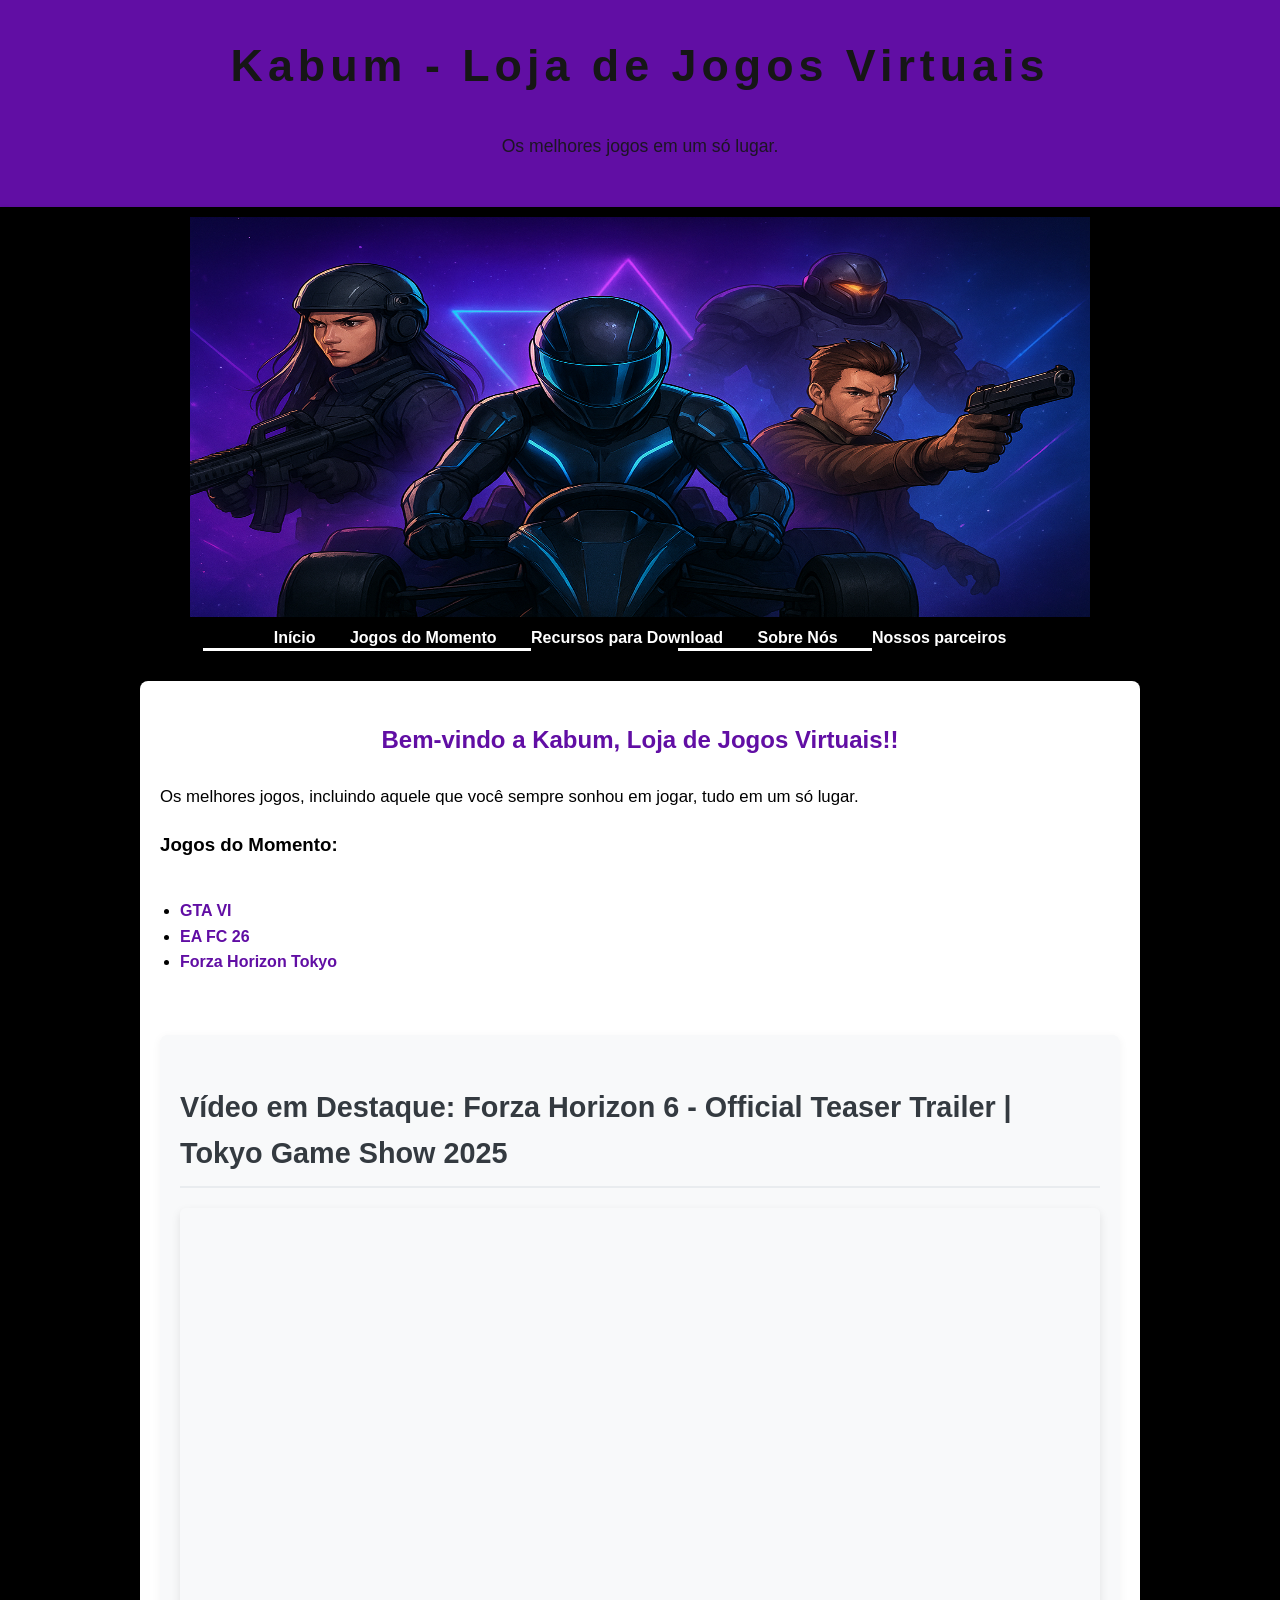
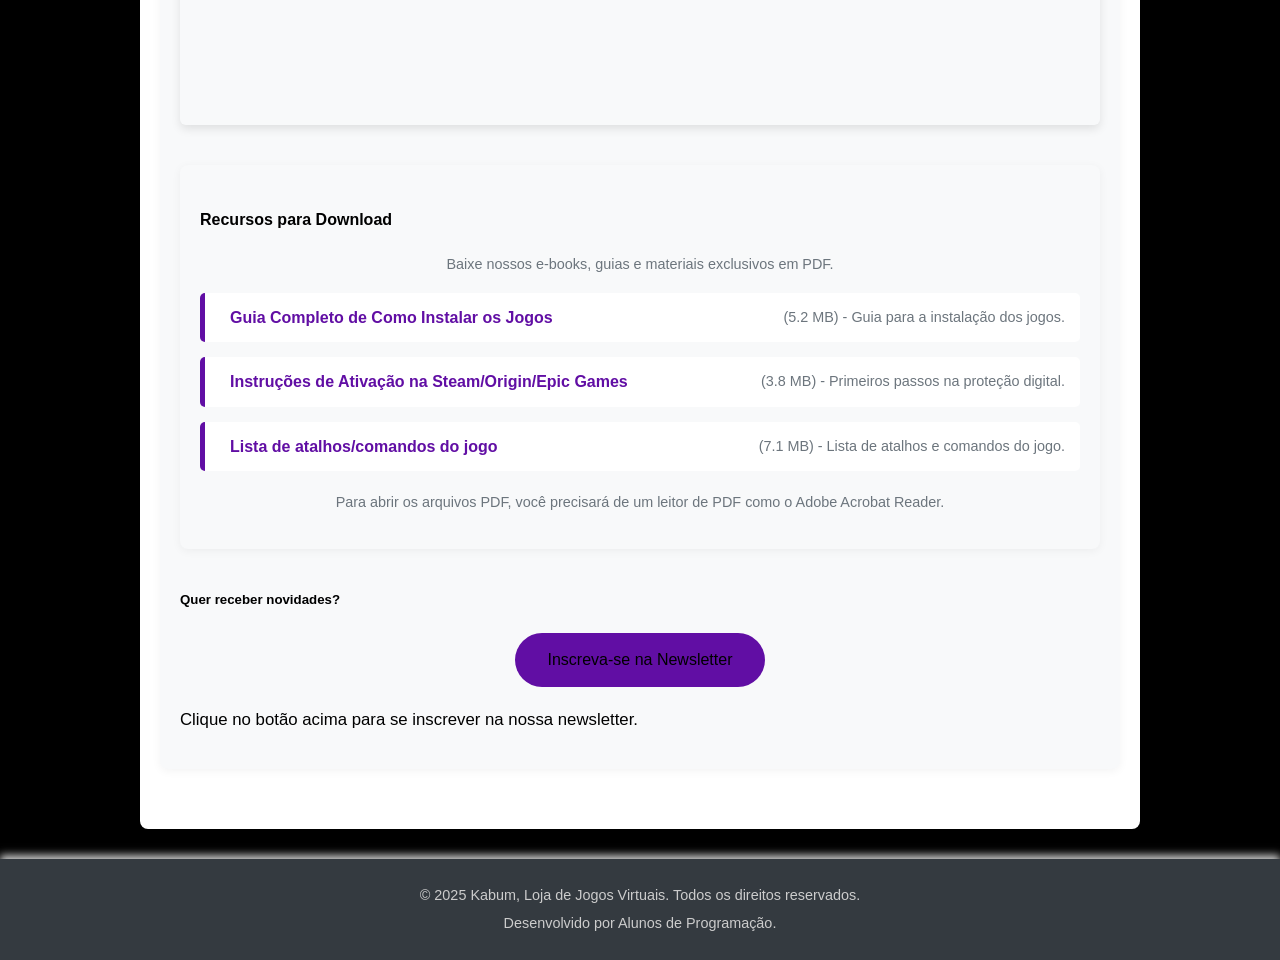
<file: index.html>
<!DOCTYPE html>
<html lang="pt-br">
<head>
    <meta charset="UTF-8">
    <meta name="viewport" content="width=device-width, initial-scale=1.0">
    <title>Kabum - Loja de Jogos Virtuais | Os melhores jogos em um só lugar</title>
    <link rel="stylesheet" href="loja_styles.css">
    <link rel="icon" type="image/png" href="logoK.png">
    
</head>
<body>
    <header>
        <h1>Kabum - Loja de Jogos Virtuais</h1>
        <p>Os melhores jogos em um só lugar.</p>

    </header>

    <nav>
        <img class="banner" src="banner.png" alt="Banner">
        <ul>
            <li><a href="#">Início</a></li>
            <li><a href="#">Jogos do Momento</a></li>
            <li><a href="#download-section">Recursos para Download</a></li>
            <li><a href="Sobre Nós.html" target="_blank">Sobre Nós</a></li>
            <li><a href="https://www.clickjogos.com.br/" target="_blank">Nossos parceiros</a></li>
        </ul>
    </nav>
    <main>
        <h2>Bem-vindo a Kabum, Loja de Jogos Virtuais!!</h2>
        <p>Os melhores jogos, incluindo aquele que você sempre sonhou em jogar, tudo em um só lugar.</p>
           
            <section class="games-section">
            <h3>Jogos do Momento:</h3>
            <ul>
                <li><a href="https://www.rockstargames.com/VI" target="_blank">GTA VI</a></li>
                <li><a href="https://www.ea.com/games/fifa/fifa-26" target="_blank">EA FC 26</a></li>
                <li><a href="https://forza.net/" target="_blank">Forza Horizon Tokyo</a></li>
            </ul>


        <section class="video-section">
            <h3>Vídeo em Destaque: Forza Horizon 6 - Official Teaser Trailer | Tokyo Game Show 2025</h3>
            <div class="video-responsive">
            
        <iframe src="https://www.youtube.com/embed/lwlw0ChiSR0?si=nBfrARSkXrjIDtVC" 
        title="YouTube video player" 
        frameborder="0" 
        allow="accelerometer; autoplay; clipboard-write; encrypted-media; gyroscope; picture-in-picture; web-share" 
        referrerpolicy="strict-origin-when-cross-origin" 
        allowfullscreen>

        </iframe>
            </div>
        </aside>

            <section class="download-section">
            <h4 id="download-section">Recursos para Download</h4>
            <p>Baixe nossos e-books, guias e materiais exclusivos em PDF.</p>
            <ul>
                <li>
                    <a href="documentos/guia-como-instalar-os-jogos.pdf" download="Guia de Como Instalar os Jogos">
                        <i class="fas fa-file-pdf"></i> Guia Completo de Como Instalar os Jogos
                    </a>
                    <span>(5.2 MB) - Guia para a instalação dos jogos.</span>
                </li>
                <li>
                    <a href="documentos/Instruções-de-ativação-na-Steam-Origin-Epic-Games.pdf" download="Instruções de ativação na Steam/Origin/Epic Games">
                        <i class="fas fa-file-pdf"></i> Instruções de Ativação na Steam/Origin/Epic Games
                    </a>
                    <span>(3.8 MB) - Primeiros passos na proteção digital.</span>
                </li>
                <li>
                    <a href="documentos/Lista-de-atalhos-comandos-do-jogo.pdf" download="Lista de atalhos/comandos do jogo">
                        <i class="fas fa-file-pdf"></i> Lista de atalhos/comandos do jogo
                    </a>
                    <span>(7.1 MB) - Lista de atalhos e comandos do jogo.</span>
                </li>
            </ul>
            <p>Para abrir os arquivos PDF, você precisará de um leitor de PDF como o Adobe Acrobat Reader.</p>
        </section>

        <h5>Quer receber novidades?</h5>

        <a href="formulario.html" target="_blank" class="button-subscribe">
        Inscreva-se na Newsletter
        </a>
        <p>Clique no botão acima para se inscrever na nossa newsletter.</p>


    </main>
    <footer>
        <p>&copy; 2025 Kabum, Loja de Jogos Virtuais. Todos os direitos reservados.</p>
        <p>Desenvolvido por Alunos de Programação.</p>
    </footer>

</body>
</html>
</file>
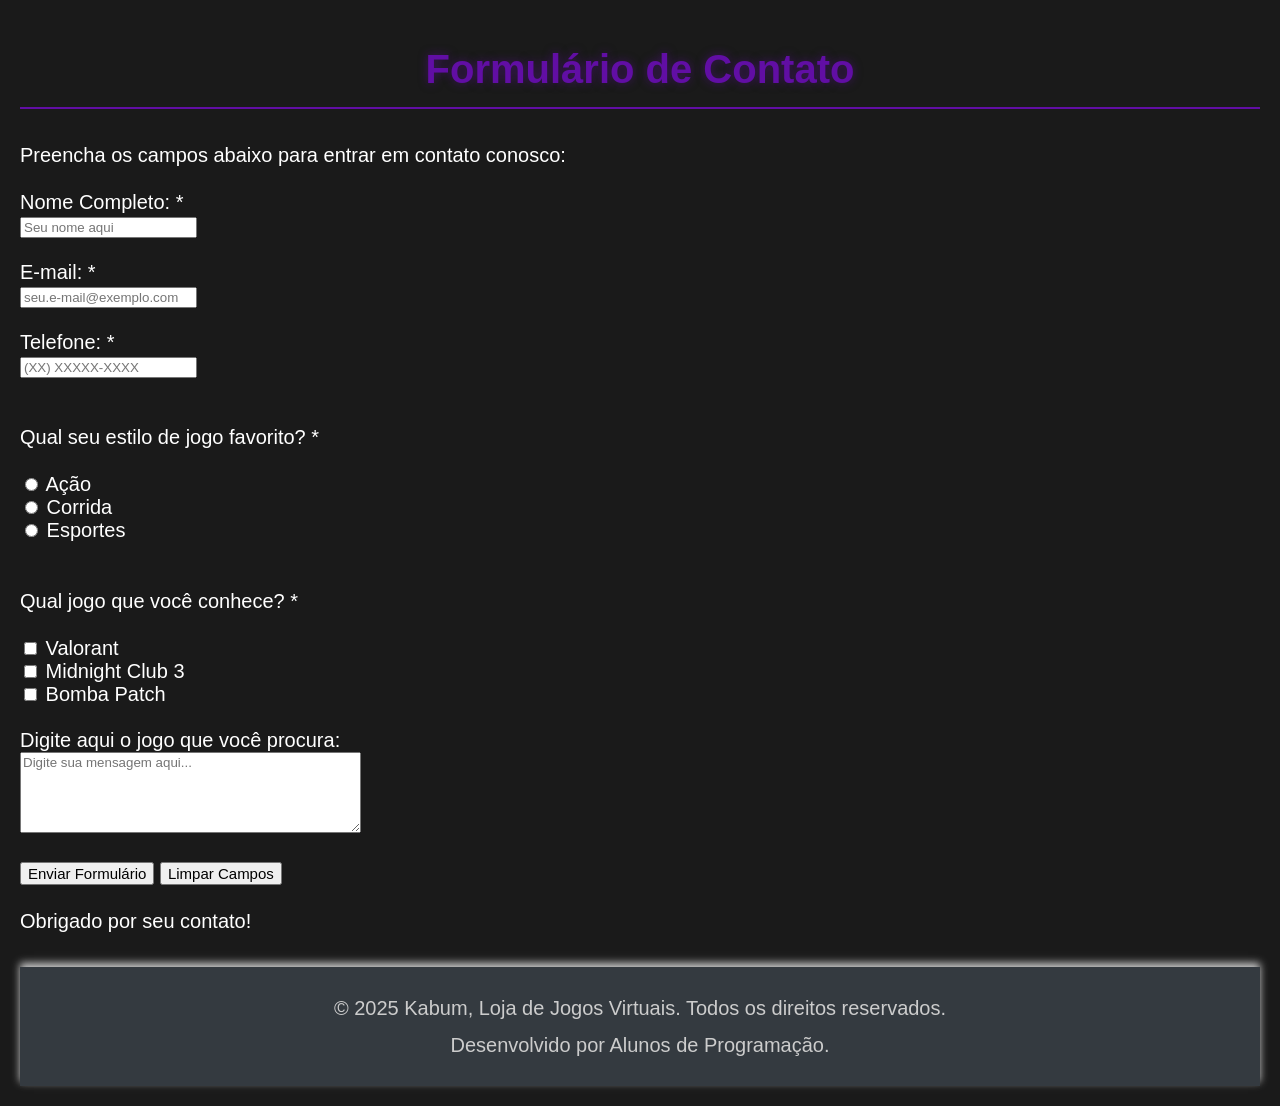
<file: formulario.html>
<!DOCTYPE html>
<html lang="pt-br">
<head>
    <meta charset="UTF-8">
    <meta name="viewport" content="width=device-width, initial-scale=1.0">
    <title>Kabum - Loja de Jogos Virtuais | Formulário de Contato</title>
    <link rel="stylesheet" href="formulario_css.css">
    <link rel="icon" type="image/png" href="logoK.png">

</head>
<body>

    <header>
        <h1 class="titulo">Formulário de Contato</h1>

        <p>Preencha os campos abaixo para entrar em contato conosco:</p>        
    </header>

    <form>

        <label for="nome">Nome Completo: <label class="obrigatorio">*</label><br>
        <input type="text" id="nome" name="nome" placeholder="Seu nome aqui"><br><br>


        <label for="e-mail">E-mail: </label class="obrigatorio">*</label><br>
        <input type="e-mail" id="e-mail" name="e-mail" placeholder="seu.e-mail@exemplo.com"><br><br>


        <label for="telefone">Telefone: </label class="obrigatorio">*</label><br>
        <input type="tel" id="telefone" name="telefone" placeholder="(XX) XXXXX-XXXX"><br><br>


        <p>Qual seu estilo de jogo favorito? <label class="obrigatorio">*</label></p>
        
        <input type="radio" id="acao" name="estilo_de_jogo" value="acao">
        <label for="acao">Ação</label><br>
        <input type="radio" id="corrida" name="estilo_de_jogo" value="corrida">
        <label for="corrida">Corrida</label><br>
        <input type="radio" id="esportes" name="estilo_de_jogo" value="esportes">
        <label for="esportes">Esportes</label><br><br>


        <p>Qual jogo que você conhece? <label class="obrigatorio">*</label></p>
        <input type="checkbox" id="Valorant" name="jogo" value="Valorant">
        <label for="Valorant">Valorant</label><br>
        <input type="checkbox" id="Midnight Club 3" name="jogo" value="Midnight Club 3">
        <label for="Midnight Club 3">Midnight Club 3</label><br>
        <input type="checkbox" id="bomba patch" name="jogo" value="bomba patch">
        <label for="bomba patch">Bomba Patch</label><br><br>


        <label for="recomendacao">Digite aqui o jogo que você procura:</label><br>
        <textarea id="recomendacao" name="recomendacao" rows="5" cols="40" placeholder="Digite sua mensagem aqui..."></textarea><br><br>

        <button type="submit">Enviar Formulário</button>
        

    <script>
    document.querySelector("form").addEventListener("submit", function(event) {
    event.preventDefault();

    let nome = document.getElementById("nome").value;
    let email = document.getElementById("e-mail").value;
    let telefone = document.getElementById("telefone").value;
    let estiloDeJogo = document.querySelector('input[name="estilo_de_jogo"]:checked');

    if (nome === "" || email === "" || telefone === "" || estiloDeJogo === null) {
        alert("Por favor, preencha todos os campos obrigatórios.");
        return;
    }

    let resposta = confirm("Suas informações foram enviadas com sucesso! Obrigado!");

    if (resposta) {
        alert("Nós entraremos em contato em breve.");

    } else {
        alert("Ação cancelada.");
    }
});
    </script>

        <button type="reset">Limpar Campos</button>
        <p>Obrigado por seu contato!</p>


    </form>
    
    <footer>
        <p>&copy; 2025 Kabum, Loja de Jogos Virtuais. Todos os direitos reservados.</p>
        <p>Desenvolvido por Alunos de Programação.</p>
    </footer>

</body>

</html>
</file>
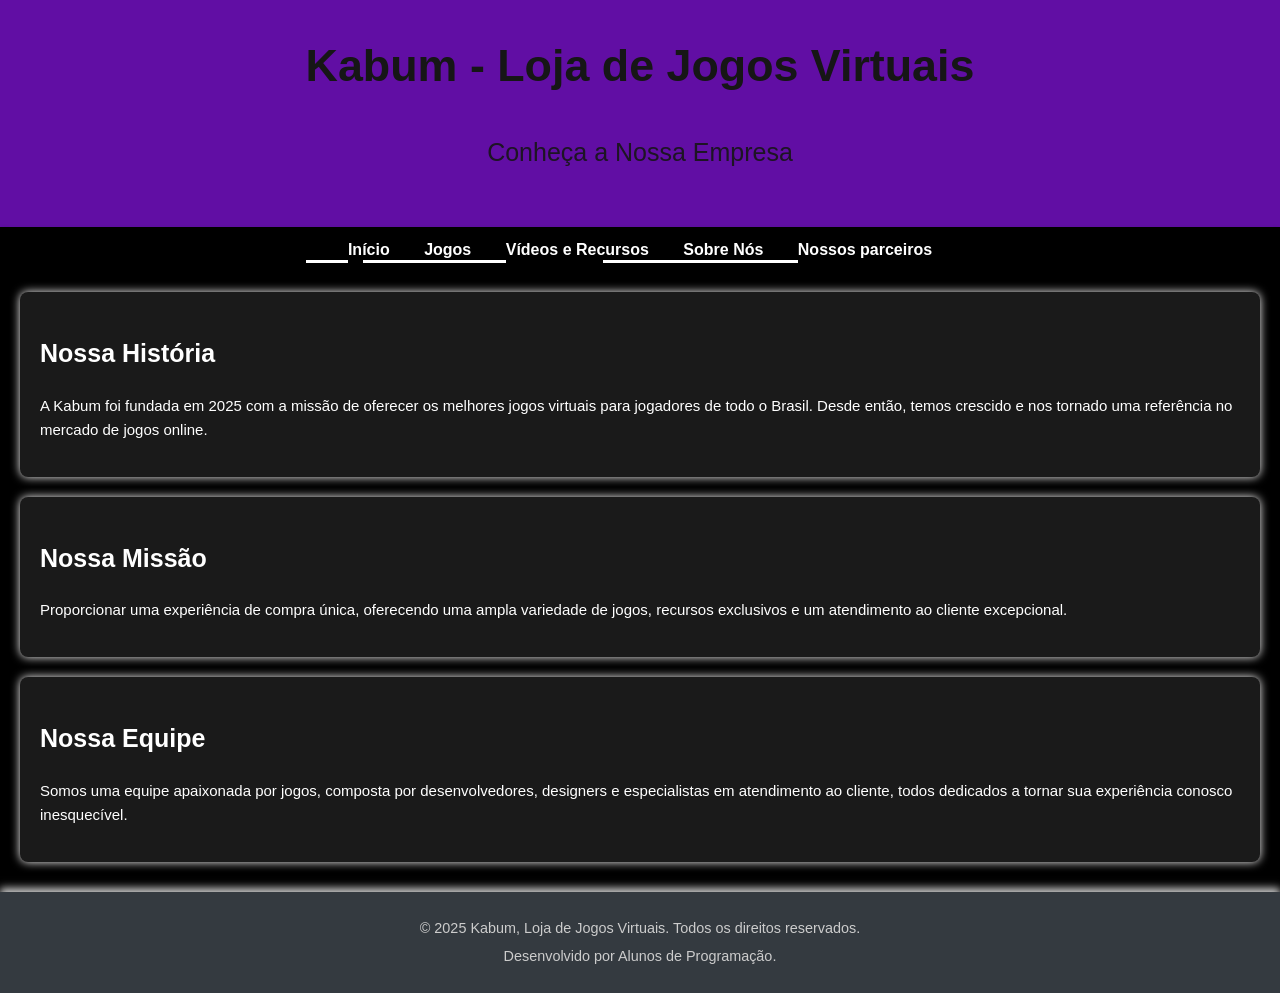
<file: Sobre Nós.html>
<!DOCTYPE html>
<html lang="pt-br">
<head>
    <meta charset="UTF-8">
    <meta name="viewport" content="width=device-width, initial-scale=1.0">
    <title>Kabum - Loja de Jogos Virtuais | Sobre Nós</title>
    <link rel="stylesheet" href="sobrenos_css.css">
    <link rel="icon" type="image/png" href="logoK.png">
    
</head>
<body>
    <header>
        <h1>Kabum - Loja de Jogos Virtuais</h1>
        <p>Conheça a Nossa Empresa</p>

    </header>

    <nav>
        <ul>
            <li><a href="Meu HTML.html">Início</a></li>
            <li><a href="#">Jogos</a></li>
            <li><a href="#">Vídeos e Recursos</a></li>
            <li><a href="Sobre Nós.html" target="_blank">Sobre Nós</a></li>
            <li><a href="https://www.clickjogos.com.br/" target="_blank">Nossos parceiros</a></li>
        </ul>
    </nav>

<main>
    <section>
        <h2>Nossa História</h2>
        <p>A Kabum foi fundada em 2025 com a missão de oferecer os melhores jogos virtuais para jogadores de todo o Brasil. Desde então, temos crescido e nos tornado uma referência no mercado de jogos online.</p>
    </section>

    <section>
        <h2>Nossa Missão</h2>
        <p>Proporcionar uma experiência de compra única, oferecendo uma ampla variedade de jogos, recursos exclusivos e um atendimento ao cliente excepcional.</p>
    </section>

    <section>
        <h2>Nossa Equipe</h2>
        <p>Somos uma equipe apaixonada por jogos, composta por desenvolvedores, designers e especialistas em atendimento ao cliente, todos dedicados a tornar sua experiência conosco inesquecível.</p>
    </section>
</main>

    <footer>
        <p>&copy; 2025 Kabum, Loja de Jogos Virtuais. Todos os direitos reservados.</p>
        <p>Desenvolvido por Alunos de Programação.</p>
    </footer>

</body>
</html>
</file>
<file: loja_styles.css>
body{
    font-family: 'Segoe UI', Tahoma, Geneva, Verdana, sans-serif;
    margin: 0;
    background-color: #000000;
    color: #000000;
    line-height: 1.6;
}

a {
    color: #610ea4;
    text-decoration: none;
    transition: color 0.3s ease;
}

a:hover{
    color: #610ea4;
    text-decoration: underline;
}

header{
    background-color: #610ea4;
    color: rgb(22, 22, 22);
    padding: 30px 20px;
    text-align: center;
    box-shadow: 0 4px 8px rgba(0, 0,0,0.2);
}

header h1{
    margin-top: 0;
    font-size: 2.8em;
    letter-spacing: 5px;
}

header p{
    font-size: 1.1em;
    opacity: 0.9;
}
nav {
    background-color:  #000000;
    padding: 10px 0;
    text-align:  center;
    box-shadow: 0 2px 5px rgba(0, 0,0,0.2);
}

nav .banner{
    width: 900px;
    height: 400px;

}

nav ul {
    list-style:  none;
    padding: 0;
    margin: 0;
}

nav li{
    display: inline-block;
    margin: 0 15px;
}

nav a{
    color: white;
    font-weight: bold;
    padding: 5px 0;
    position: relative;
    overflow: hidden;
}

nav a::after{
    content: '';
    position: absolute;
    bottom: 0;
    left: -100%;
    width: 100%;
    height: 3px;
    background-color: white;
    transition: left 0.3s ease-out;
}

nav a:hover::after{
    left: 0;
}

main { 
    max-width: 960px;
    margin: 20px auto; 
    padding: 20px; 
    background-color: white; 
    border-radius: 8px; 
    box-shadow: 0 0 15px rgba(0, 0, 0, 0.05); 
} 

main h2 { 
    color: #610ea4; 
    text-align: center; 
    margin-bottom: 25px; 

} 

main p { 
    margin-bottom: 15px; 
    font-size: 1.05em; 

} 

.games-section ul { 
    padding: 20px;
    margin-bottom: 10px;
}

.games-section li a { 
    color: #610ea4; 
    font-weight: bold; 
}

aside { 
    background-color: #e9ecef; 
    padding: 15px; 
    margin: 25px 0; 
    border-radius: 6px; 
    border-left: 5px solid #610ea4; 

}

aside h3 { 
    color: #610ea4;  
    margin-top: 0; 
    border-bottom: 1px solid #610ea4; 
    padding-bottom: 10px; 

}

aside a { 
    color: #131413; 
} 

aside a:hover { 
    color: #fbfdfc; 
} 

aside ul { 
    list-style: disc;  
    margin-left: 20px; 
    padding: 0; 

} 

aside li { 
    margin-bottom: 8px; 
} 

.video-section, .download-section {
    margin-top: 40px;
    margin-bottom: 40px;
    padding: 20px;
    border-radius: 8px;
    background-color: #f8f9fa;
    box-shadow: 0 2px 10px rgba(0, 0, 0, 0.05);
}

.video-section h3, .download-section h3 {
    color: #343a40;
    font-size: 1.8em;
    margin-bottom: 20px;
    border-bottom: 2px solid #e9ecef;
    padding-bottom: 10px;
}

.video-responsive {
    position: relative;
    padding-bottom: 56.25%;
    height: 0;
    overflow: hidden;
    margin-bottom: 20px;
    border-radius: 6px;
    box-shadow: 0 4px 10px rgba(0, 0, 0, 0.1);
}

.video-responsive iframe {
    position: absolute;
    top: 0;
    left: 0;
    width: 100%;
    height: 100%;
    border: 0;
}

.download-section ul {
    list-style: none;
    padding: 0;
}

.download-section li {
    margin-bottom: 15px;
    display: flex;
    align-items: center;
    background-color: #ffffff;
    padding: 12px 15px;
    border-radius: 5px;
    border-left: 5px solid #610ea4;
    transition: background-color 0.2s ease, transform 0.2s ease;
}

.download-section li:hover {
    background-color: #d4edda;
    transform: translateX(5px);
}

.download-section li a {
    color: #610ea4;
    font-weight: bold;
    flex-grow: 1;
    display: flex;
    align-items: center;
}

.download-section li a .fas {
    margin-right: 10px;
    font-size: 1.2em;
}

.download-section li span {
    font-size: 0.9em;
    color: #6c757d;
    margin-left: 15px;
    white-space: nowrap;
}

.download-section p {
    font-size: 0.9em;
    color: #6c757d;
    margin-top: 20px;
    text-align: center;
}

.button-subscribe {
  background: #610ea4;
  color: #000000;
  font-size: 16px;
  display: flex;
  margin: 20px auto;
  padding: 12px 25px;
  width: 200px;
  height: 30px;
  border-radius: 30px;
  border: none;
  flex-direction: column;
  justify-content: center;
  align-items: center;
  cursor: pointer;
  text-align: left;

}

.button-subscribe:hover {
  background: #131313;
}

footer{
    background-color: #343a40;
    color: #cccccc;
    text-align: center;
    padding: 20px;
    margin-top: 30px;
    font-size: 0.9em;
    box-shadow: 0 -4px 8px #cccccc;
}

footer p{
    margin:  5px 0;
}

html {
  scroll-behavior: smooth;
}
</file>
<file: formulario_css.css>
body {
    background-color: #1a1a1a;
    color: #ffffff;
    font-family: 'Segoe UI', Tahoma, Geneva, Verdana, sans-serif;
    margin: 0;
    padding: 20px;
}

.titulo {
    color: #610ea4;
    text-align: center;
    border-bottom: 2px solid #610ea4;
    padding-bottom: 15px;
    font-size: 2.5em;
    margin-bottom: 30px;
    text-shadow: 0 0 10px rgba(97, 14, 164, 0.5);
}

#subtitulo {
    color: #b3b3b3;
    line-height: 1.8;
    font-weight: 300;
    text-align: center;
    margin-bottom: 40px;
    font-size: 30px;
}

form {
    font-size: 20px;
}

nav a {
    list-style-type: none;
    padding: 0;
    text-decoration: none;
    color: #ffffff;
    font-weight: bold;
    margin-right: 20px;
    transition: color 0.3s ease;
}

nav a:hover {
    color: #610ea4;
}

footer{
    background-color: #343a40;
    color: #cccccc;
    text-align: center;
    padding: 20px;
    margin-top: 30px;
    font-size: 0.9em;
    box-shadow: 0 -4px 8px #cccccc;
}

p {
    font-size: 20px;
    line-height: 1.6;
}

footer p{
    margin:  5px 0;
}

textarea {
    font-family: 'Segoe UI', Tahoma, Geneva, Verdana, sans-serif;
}

button {
    cursor: pointer;
    font-size: 15px;
}
html {
  scroll-behavior: smooth;
}
</file>
<file: sobrenos_css.css>
body{
    font-family: 'Segoe UI', Tahoma, Geneva, Verdana, sans-serif;
    margin: 0;
    background-color: #000000;
    color: #000000;
    line-height: 1.6;
}

header h1{
    margin-top: 0;
    font-size: 2.8em;
}

header p{
    font-size: 1.1em;
    opacity: 0.9;
}

nav {
    background-color:  #000000;
    padding: 10px 0;
    text-align:  center;
    box-shadow: 0 2px 5px rgba(0, 0,0,0.2);
}

nav ul {
    list-style:  none;
    padding: 0;
    margin: 0;
}

nav li{
    display: inline-block;
    margin: 0 15px;
}

nav a{
    color: white;
    font-weight: bold;
    padding: 5px 0;
    position: relative;
    overflow: hidden;
}

nav a::after{
    content: '';
    position: absolute;
    bottom: 0;
    left: -100%;
    width: 100%;
    height: 3px;
    background-color: white;
    transition: left 0.3s ease-out;
}

nav a:hover::after{
    left: 0;
}

a {
    color: #610ea4;
    text-decoration: none;
    transition: color 0.3s ease;
}

a:hover{
    color: #610ea4;
    text-decoration: underline;
}

header{
    background-color: #610ea4;
    color: rgb(22, 22, 22);
    padding: 30px 20px;
    text-align: center;
    box-shadow: 0 4px 8px rgba(0, 0,0,0.2);
}

header p {
    font-size: 25px;
}

main h2 {
    padding: auto;
    color: white;
    font-size: 25px;
}

section {
    padding: 20px;
    margin: 20px;
    background-color: #1a1a1a;
    border-radius: 8px;
    box-shadow: 0 0 10px rgb(251, 250, 250);
}

section p {
    font-size: 15px;
    line-height: 1.6;
    margin-bottom: 15px;
    color: white;
}

footer{
    background-color: #343a40;
    color: #cccccc;
    text-align: center;
    padding: 20px;
    margin-top: 30px;
    font-size: 0.9em;
    box-shadow: 0 -4px 8px #cccccc;
}

footer p{
    margin:  5px 0;
}

html {
  scroll-behavior: smooth;
}
</file>
